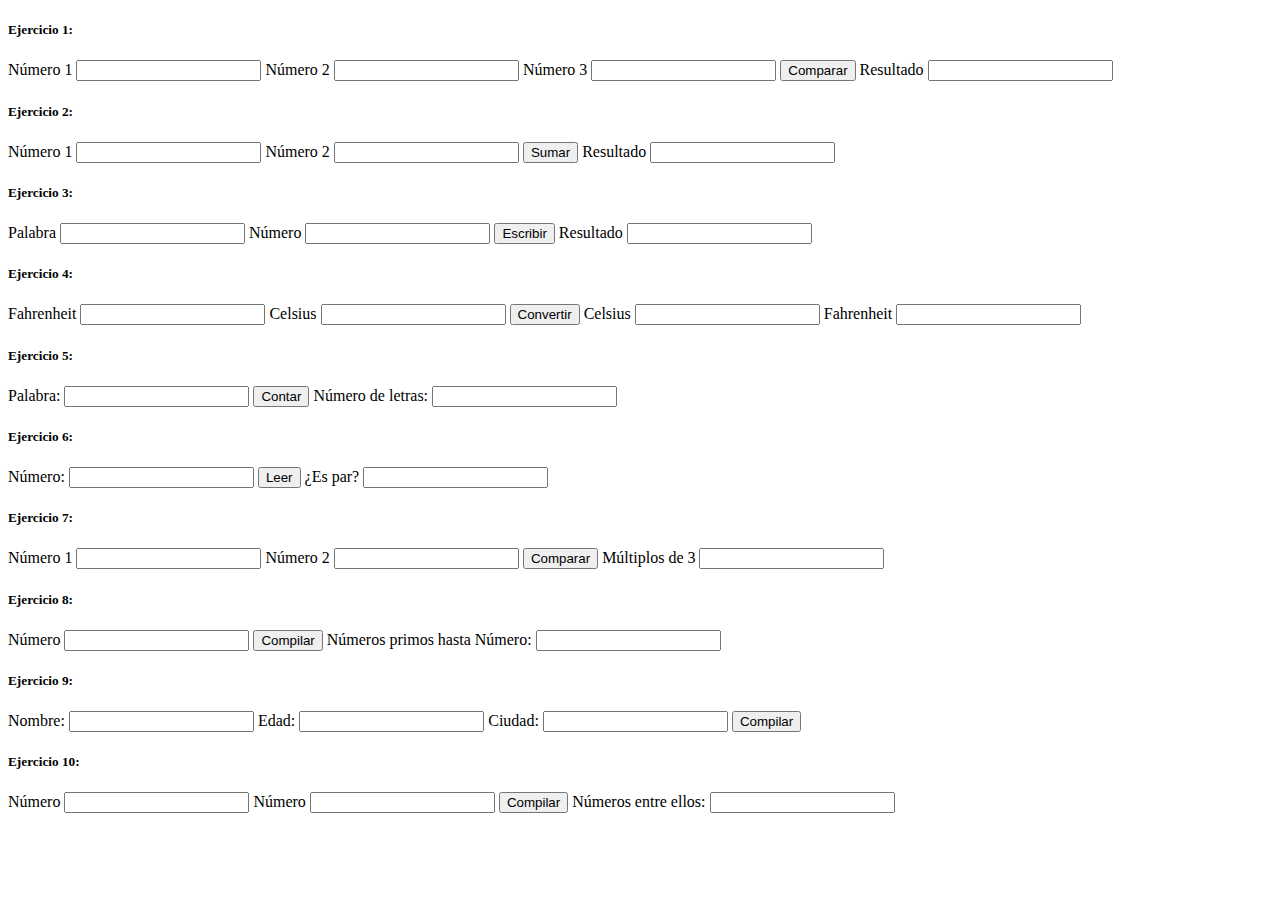
<file: tp1/index.html>
<!DOCTYPE html>
<html lang="en">
<head>
    <meta charset="UTF-8">
    <meta http-equiv="X-UA-Compatible" content="IE=edge">
    <meta name="viewport" content="width=device-width, initial-scale=1.0">
    <title>Document</title>
    <script src="./js/functions.js"></script>
</head>
<body>                         <!--Ejercicio 1-->
  <h5>Ejercicio 1:</h5>  

  <label for="ej1_c1">Número 1</label>
  <input type="number" id="ej1_c1">
  <label for="ej1_c2">Número 2</label>
  <input type="number" id="ej1_c2">
  <label for="ej1_c3">Número 3</label>
  <input type="number" id="ej1_c3">

  <button onclick="func_ej1()">Comparar</button>
  
  <label for="ej1_resultado">Resultado</label>
  <input type="texto" id="ej1_resultado">

<!--Ejercicio 2-->

<h5>Ejercicio 2:</h5>  

  <label for="ej2_c1">Número 1</label>
  <input type="number" id="ej2_c1">
  <label for="ej2_c2">Número 2</label>
  <input type="number" id="ej2_c2">

  <button onclick="func_ej2()">Sumar</button>
  
  <label for="ej2_resultado">Resultado</label>
  <input type="number" id="ej2_resultado">

<!--Ejercicio 3--> 

<h5>Ejercicio 3:</h5>  

  <label for="ej3_c1">Palabra</label>
  <input type="text" id="ej3_c1">
  <label for="ej3_c2">Número</label>
  <input type="number" id="ej3_c2">

  <button onclick="func_ej3()">Escribir</button>

  <label for="ej3_resultado">Resultado</label>
  <input type="text" id="ej3_resultado">

<!--Ejercicio 4-->

<h5>Ejercicio 4:</h5>  

  <label for="ej4_c1">Fahrenheit</label>
  <input type="number" id="ej4_c1">
  <label for="ej4_c2">Celsius</label>
  <input type="number" id="ej4_c2">

  <button onclick="func_ej4()">Convertir</button>

  <label for="ej4_resultado1">Celsius</label>
  <input type="number" id="ej4_resultado1">
  <label for="ej4_resultado2">Fahrenheit</label>
  <input type="number" id="ej4_resultado2">

<!--Ejercicio 5-->   

<h5>Ejercicio 5:</h5>  

    <label for="ej5_c1">Palabra:</label>
    <input type="text" id="ej5_c1">
    
    <button onclick="func_ej5()">Contar</button>
    
    <label for="ej5_resultado">Número de letras:</label>
    <input type="text" id="ej5_resultado">

<!--Ejercicio 6-->

<h5>Ejercicio 6:</h5>  

    <label for="ej6_c1">Número:</label>
    <input type="number" id="ej6_c1">

    <button onclick="func_ej6()">Leer</button>
    
    <label for="ej6_resultado">¿Es par?</label>
    <input type="text" id="ej6_resultado">

<!--Ejercicio 7-->

<h5>Ejercicio 7:</h5>  

  <label for="ej7_c1">Número 1</label>
  <input type="number" id="ej7_c1">
  <label for="ej7_c2">Número 2</label>
  <input type="number" id="ej7_c2">

  <button onclick="func_ej7()">Comparar</button>
    
    <label for="ej7_resultado">Múltiplos de 3</label>
    <input type="text" id="ej7_resultado">

<!--Ejercicio 8-->

<h5>Ejercicio 8:</h5>  

  <label for="ej8_c1">Número</label>
  <input type="number" id="ej8_c1">

  <button onclick="func_ej8()">Compilar</button>
    
  <label for="ej8_resultado">Números primos hasta Número:</label>
  <input type="text" id="ej8_resultado">

  <script>

    function func_ej8() {
    let ej8_c1 = document.getElementById ("ej8_c1").value;}
    
  </script>

<!--Ejercicio 9-->

<h5>Ejercicio 9:</h5>  

  <label for="ej9_c1">Nombre:</label>
  <input type="text" id="ej9_c1">
  <label for="ej9_c2">Edad:</label>
  <input type="text" id="ej9_c2">
  <label for="ej9_c3">Ciudad:</label>
  <input type="text" id="ej9_c3">

  <button onclick="func_ej9()">Compilar</button>
    
  <p id="ej9_resultado"></p>
  
 <!--Ejercicio 10--> 

 <h5>Ejercicio 10:</h5>  

  <label for="ej10_c1">Número</label>
  <input type="number" id="ej10_c1">
  <label for="ej10_c2">Número</label>
  <input type="number" id="ej10_c2">

  <button onclick="func_ej10()">Compilar</button>
  <label for="ej10_resultado">Números entre ellos:</label>
  <input type="text" id="ej10_resultado">

</body>
</html>
</file>
